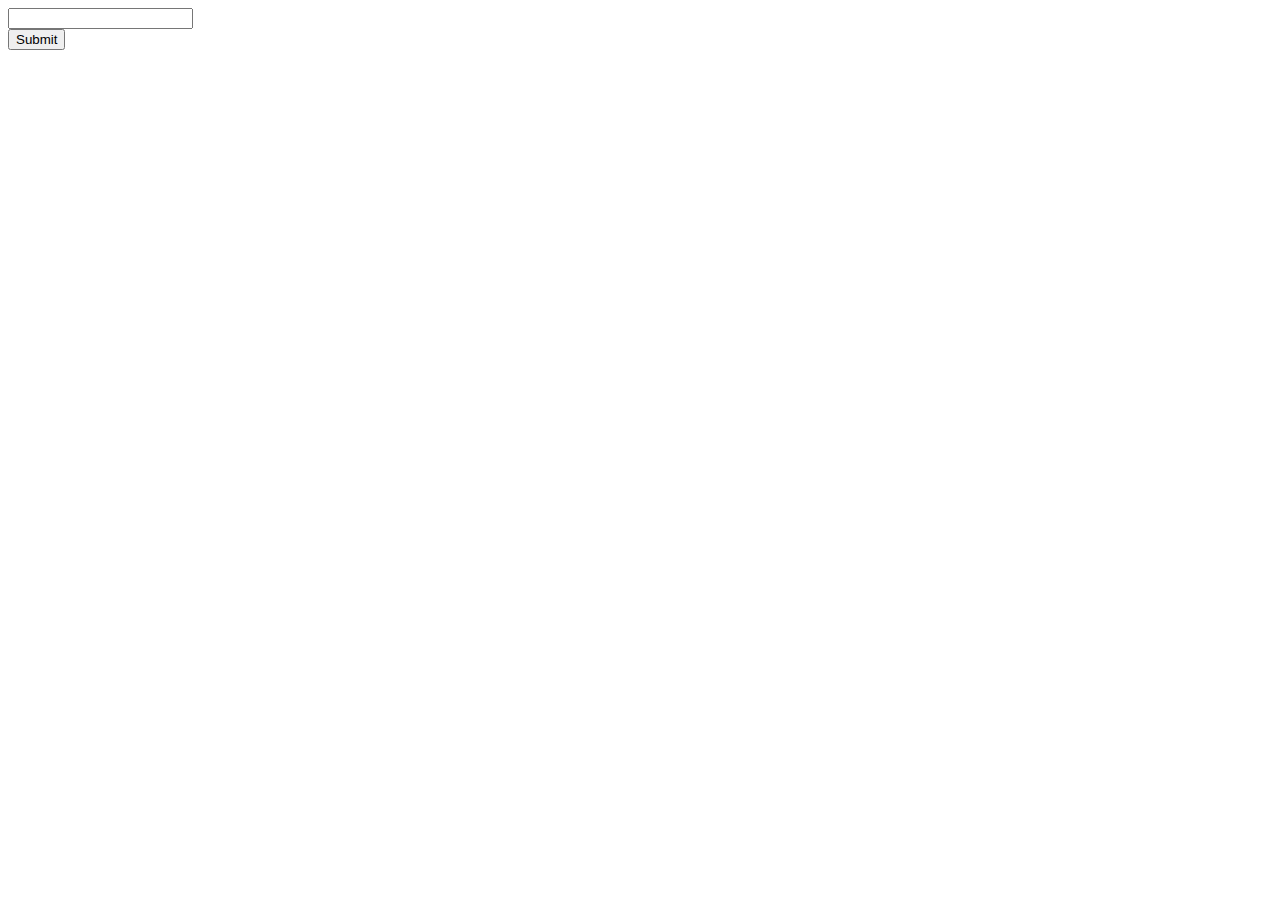
<file: AJAXTEST/Web/web/index.html>
<!DOCTYPE html>
<html lang="en">
<head>
    <meta charset="UTF-8">
    <title>Title</title>
    <script>
        function f(name){
            var xhr=new XMLHttpRequest();
            var url='index.html?name='+name;
            xhr.open('GET',url,true);
            xhr.onreadystatechange=callback(xhr);
            xhr.send(null);

        }
        function callback(xhr){
            if(xhr.state==4) {
                if (xhr.status == 200) {
                    alert(xhr.responseText)
                }
            }
        }
    </script>
</head>
<body>
<form method="get">
    <input id="name" name="name" type="text"/><br>
    <input id="submit" name="submit" type="submit" onclick=f(document.getElementById('name')) />
</form>
</body>
</html>
</file>
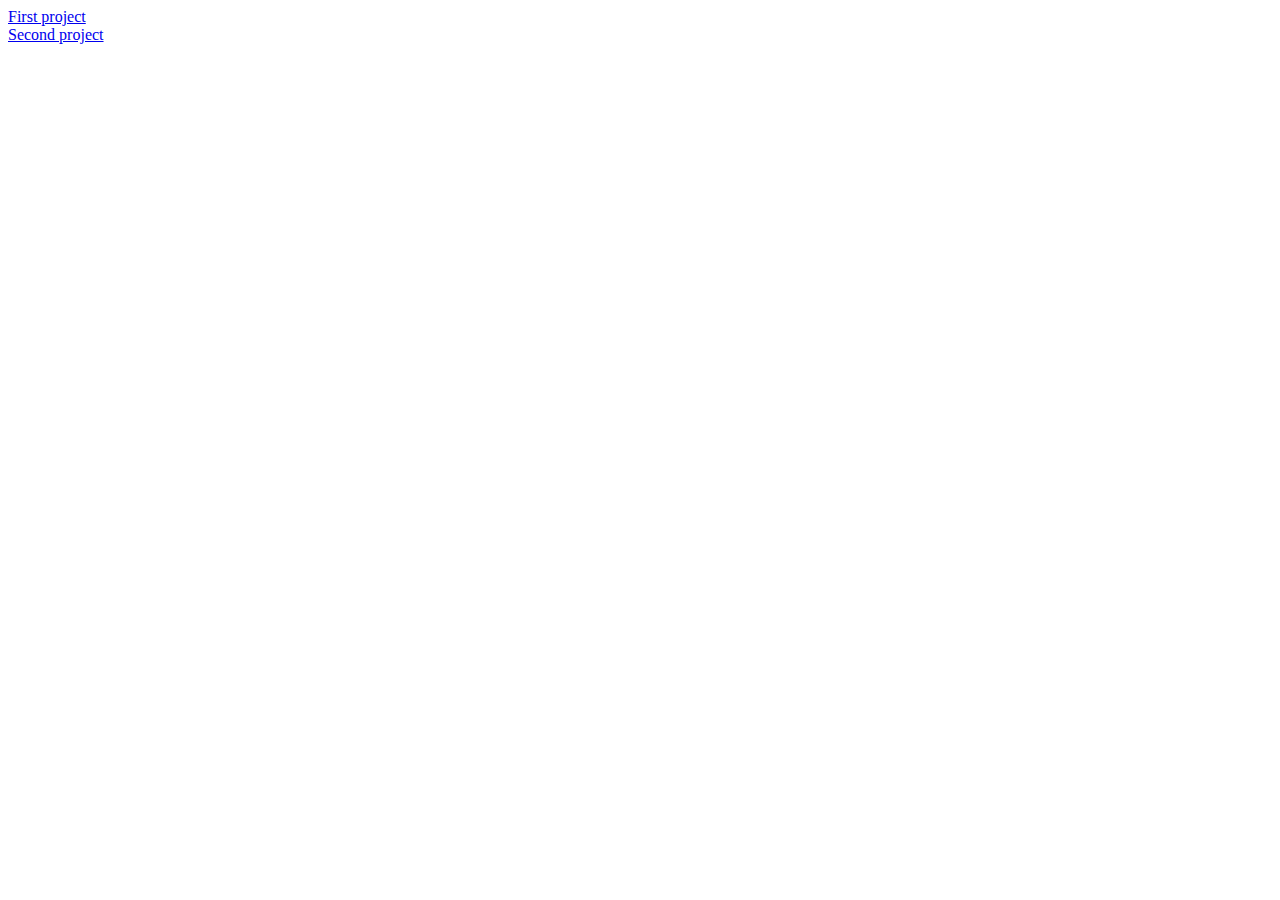
<file: jspExample/target/Unknown-Unknown/index.html>
<!DOCTYPE html>
<html lang="en">
<head>
    <meta charset="UTF-8">
    <title>Which project?</title>
</head>
<body>
<a href="computation.jsp">First project</a>
<br/>
<a href="datasource.jsp">Second project</a>

</body>
</html>
</file>
